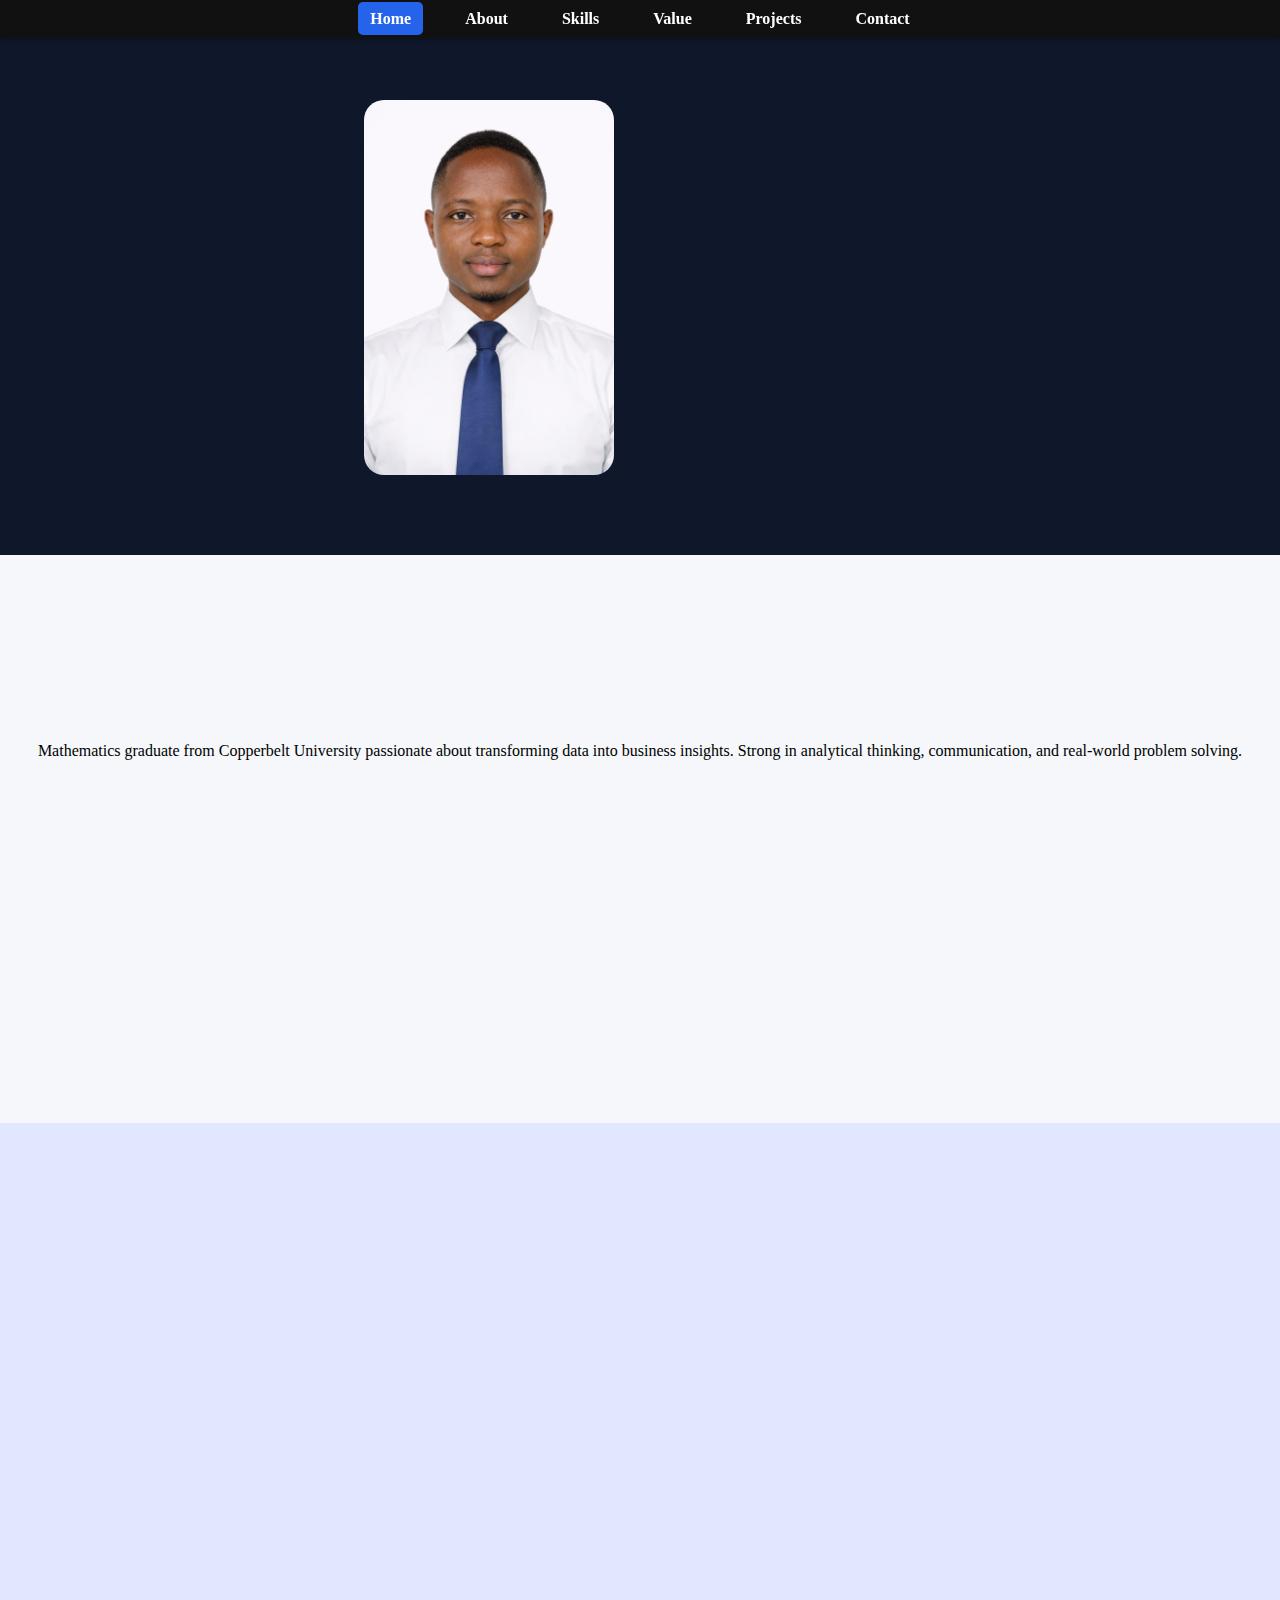
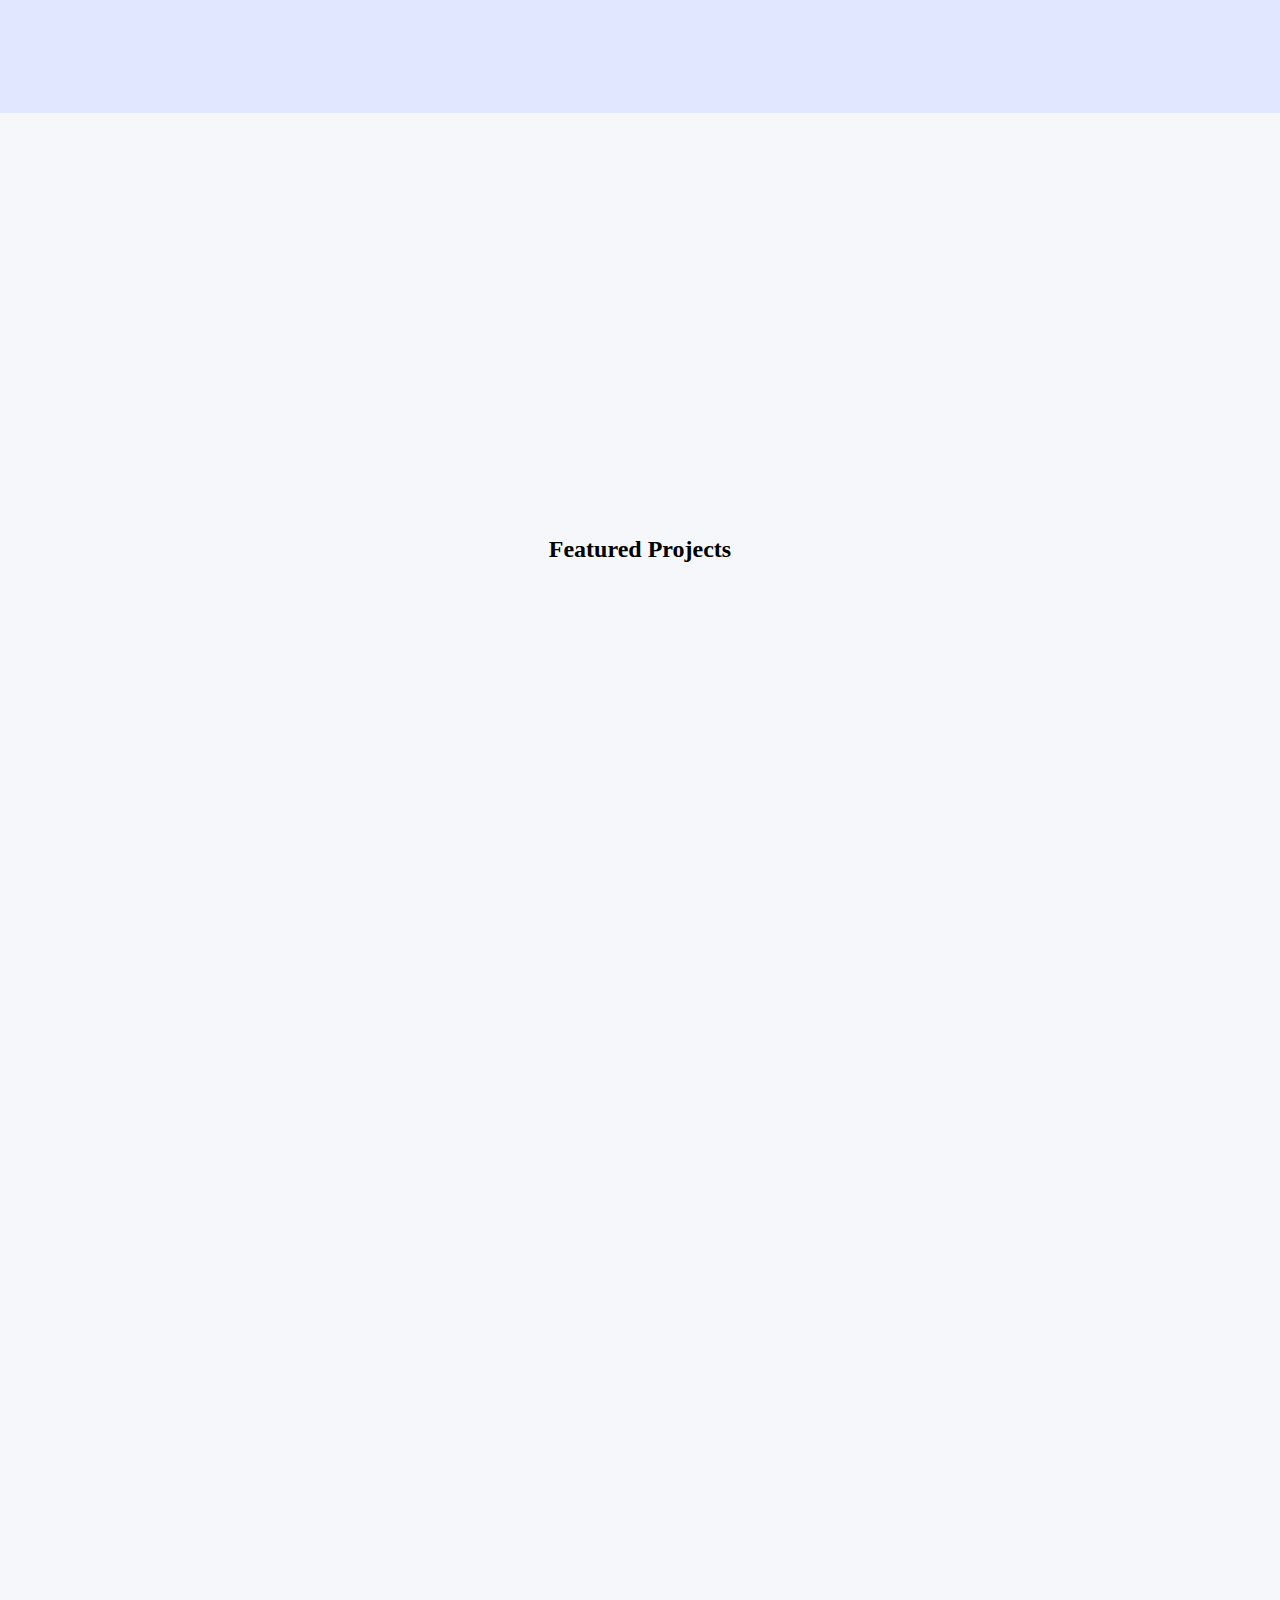
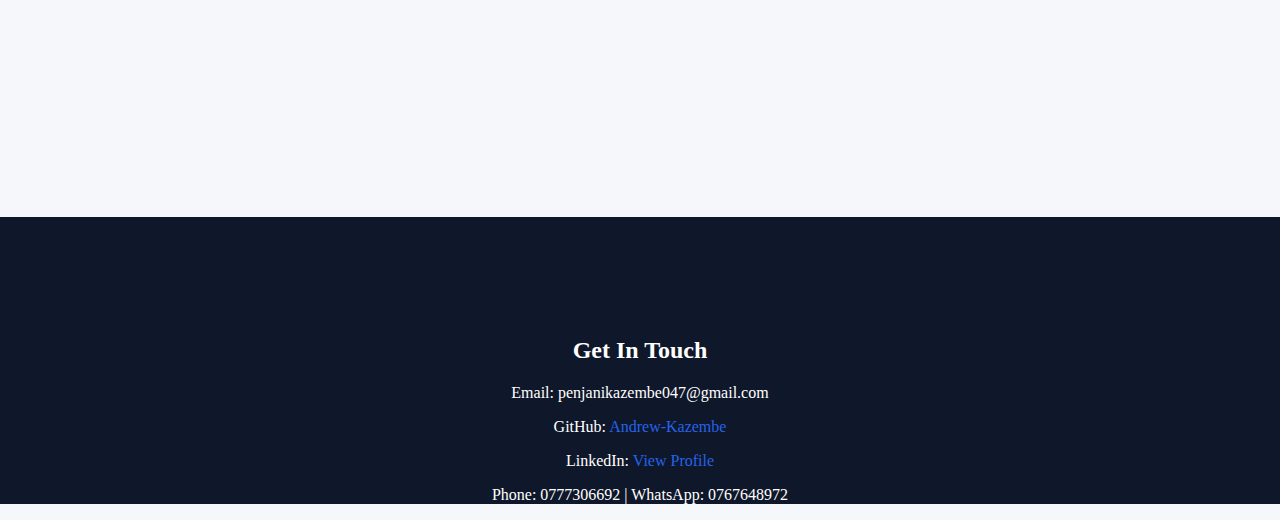
<file: index.html>
<!DOCTYPE html>
<html lang="en">
<head>
<meta charset="UTF-8">
<meta name="viewport" content="width=device-width, initial-scale=1">
<title>Kazembe Andrew | Data Analyst</title>
<link rel="stylesheet" href="style.css">
</head>
<body>

<!-- Sticky Navigation -->
<nav class="navbar">
  <ul>
    <li><a href="#hero" class="nav-link active">Home</a></li>
    <li><a href="#about" class="nav-link">About</a></li>
    <li><a href="#skills" class="nav-link">Skills</a></li>
    <li><a href="#value" class="nav-link">Value</a></li>
    <li><a href="#projects" class="nav-link">Projects</a></li>
    <li><a href="#contact" class="nav-link">Contact</a></li>
  </ul>
</nav>

<!-- Hero Section -->
<section id="hero" class="hero">
<img src="profile.jpg" class="profile">
<div class="hero-text">
<h1>Kazembe Andrew</h1>
<h3>Data Analyst | Mathematics Graduate</h3>
<p>Power BI • SQL • Python • Excel 365 • SPSS</p>
<a href="#projects" class="btn">View My Work</a>
</div>
</section>

<!-- About Section -->
<section id="about" class="about">
<h2>Professional Summary</h2>
<p>
Mathematics graduate from Copperbelt University passionate about transforming data into business insights. 
Strong in analytical thinking, communication, and real-world problem solving.
</p>
</section>

<!-- Skills Section -->
<section id="skills" class="skills">
<h2>Core Strengths & Tools</h2>
<div class="grid">
<div class="card">Power BI</div>
<div class="card">SQL</div>
<div class="card">Python</div>
<div class="card">Excel 365</div>
<div class="card">SPSS</div>
</div>
</section>

<!-- Strengths & Strategic Thinking Section -->
<section class="strengths">
<h2>My Analytical Strengths</h2>
<div class="grid">
  <div class="card">
    <h3>Technical Proficiency</h3>
    <p>Power BI, SQL, Python, Excel 365, SPSS — solving real business problems with data.</p>
  </div>
  <div class="card">
    <h3>Strategic Thinking</h3>
    <p>Analyzing complex data to make smart decisions and optimize processes.</p>
  </div>
  <div class="card">
    <h3>Business Acumen</h3>
    <p>Understanding business needs and transforming data into actionable insights.</p>
  </div>
  <div class="card">
    <h3>Communication Skills</h3>
    <p>Clear storytelling of data findings to non-technical stakeholders.</p>
  </div>
  <div class="card">
    <h3>Passion for Analysis</h3>
    <p>Driven by curiosity and results, turning raw data into meaningful solutions.</p>
  </div>
</div>
</section>

<!-- Business Value Section -->
<section id="value" class="value">
<h2>Turning Data into Business Value</h2>
<div class="grid">
<div class="card">Business Context → Analytical Approach</div>
<div class="card">Insights → Impact</div>
<div class="card">Data Storytelling</div>
</div>
</section>

<!-- Projects Section -->
<section id="projects" class="projects">
<h2>Featured Projects</h2>

<!-- Project 1 -->
<div class="project">
<h3>Smart School Timetable Generator</h3>
<p><b>Business Case:</b> Schools face scheduling conflicts due to multiple lecturers, grades, and limited classrooms.</p>
<p><b>Analytical Approach:</b> Collected lecturer names, courses, and grades, then used Python to automatically assign courses to slots without clashes. Exported to CSV/Excel.</p>
<p><b>Key Insights:</b>
<ul>
<li>Multi-lesson scheduling achieved without conflicts</li>
<li>Algorithm resolves clashes and optimizes room usage</li>
<li>Easy updates for lecturers or courses</li>
</ul>
</p>
<p><b>Business Impact:</b> Saves time, minimizes conflicts, improves operational efficiency, scalable for larger institutions.</p>
<p><b>Tools & Techniques:</b> Python, Pandas, algorithmic logic, lists/dictionaries.</p>
<a href="https://github.com/Andrew-Kazembe/Smart-School-Timetable-Generator" target="_blank" class="btn">View on GitHub</a>
</div>

<!-- Project 2 -->
<div class="project">
<h3>Geography Quiz Game</h3>
<p><b>Business Case:</b> Need for interactive learning tools to improve student engagement.</p>
<p><b>Analytical Approach:</b> Built a quiz game with Python that dynamically presents questions and tracks scores.</p>
<p><b>Key Insights:</b>
<ul>
<li>Gamification boosts engagement</li>
<li>Immediate feedback helps learning retention</li>
</ul>
</p>
<p><b>Business Impact:</b> Encourages interactive learning, improves retention, and can be expanded for multiple subjects.</p>
<p><b>Tools & Techniques:</b> Python, logic programming.</p>
<a href="https://github.com/Andrew-Kazembe/Geography-Quiz-Game" target="_blank" class="btn">View on GitHub</a>
</div>

<!-- Project 3 -->
<div class="project">
<h3>Water Usage Calculator</h3>
<p><b>Business Case:</b> Individuals and institutions need to track and manage water consumption efficiently.</p>
<p><b>Analytical Approach:</b> Developed a Python program to input usage data and calculate total water consumption.</p>
<p><b>Key Insights:</b>
<ul>
<li>Quick calculation reduces errors</li>
<li>Users can monitor water consumption effectively</li>
</ul>
</p>
<p><b>Business Impact:</b> Promotes resource management, helps track efficiency, and raises awareness about water conservation.</p>
<p><b>Tools & Techniques:</b> Python, data input/output handling.</p>
<a href="https://github.com/Andrew-Kazembe/Water-Usage-Calculator" target="_blank" class="btn">View on GitHub</a>
</div>

</section>

<!-- Contact Section -->
<section id="contact" class="contact">
<h2>Get In Touch</h2>
<p>Email: penjanikazembe047@gmail.com</p>
<p>GitHub: <a href="https://github.com/Andrew-Kazembe" target="_blank">Andrew-Kazembe</a></p>
<p>LinkedIn: <a href="https://www.linkedin.com/in/andrew-kazembe-0a08b5380" target="_blank">View Profile</a></p>
<p>Phone: 0777306692 | WhatsApp: 0767648972</p>
</section>

<!-- JS for Active Section Highlight -->
<script>
const sections = document.querySelectorAll("section");
const navLinks = document.querySelectorAll(".nav-link");

window.addEventListener("scroll", () => {
  let current = "";
  sections.forEach(section => {
    const sectionTop = section.offsetTop - 100;
    const sectionHeight = section.clientHeight;
    if(pageYOffset >= sectionTop && pageYOffset < sectionTop + sectionHeight){
      current = section.getAttribute("id");
    }
  });

  navLinks.forEach(link => {
    link.classList.remove("active");
    if(link.getAttribute("href").includes(current)){
      link.classList.add("active");
    }
  });
});
</script>

</body>
</html>
</file>
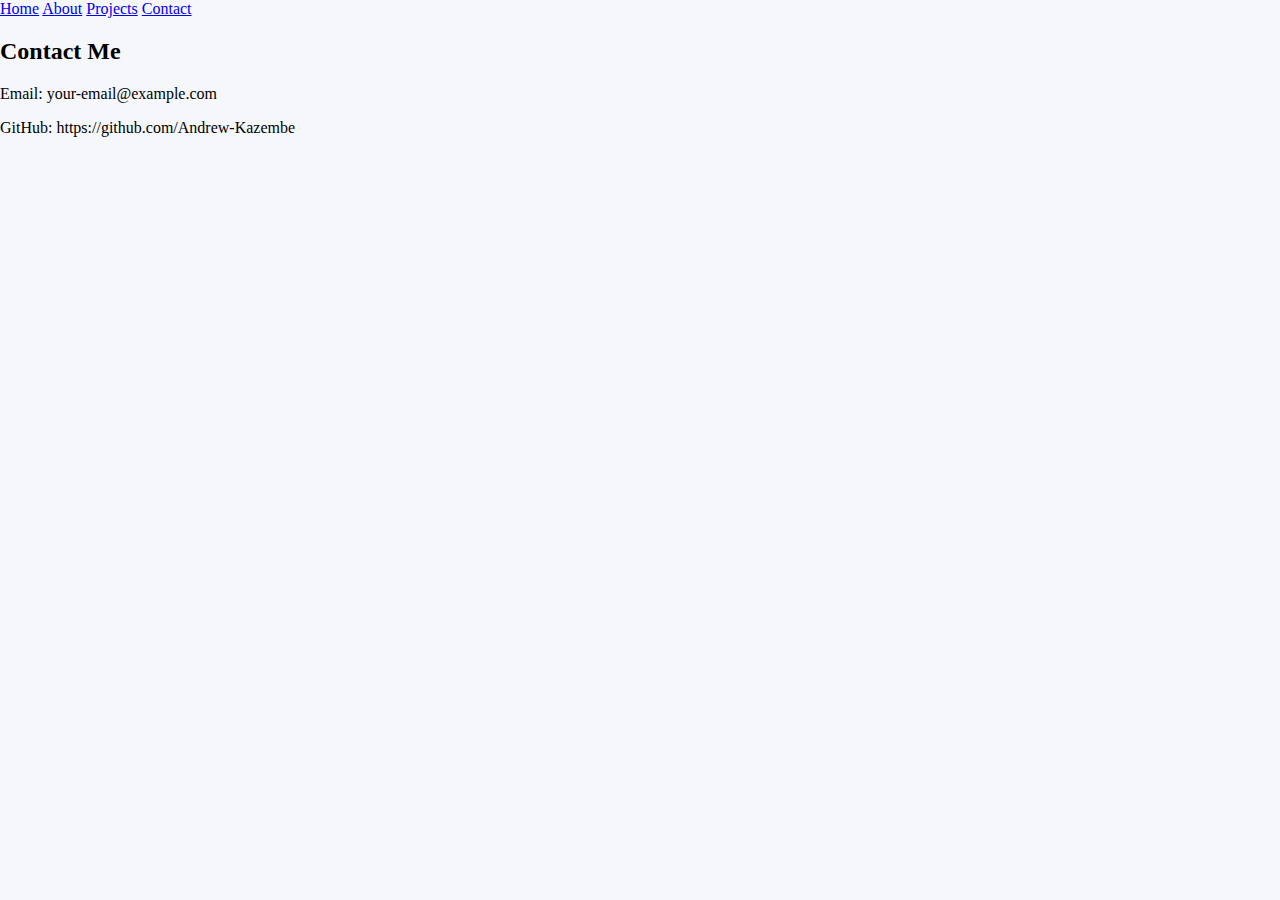
<file: contact.html>
<!DOCTYPE html>
<html>
<head>
<title>Contact | Kazembe Andrew</title>
<link rel="stylesheet" href="style.css">
</head>
<body>

<nav>
<a href="index.html">Home</a>
<a href="about.html">About</a>
<a href="projects.html">Projects</a>
<a href="contact.html">Contact</a>
</nav>

<h2>Contact Me</h2>
<p>Email: your-email@example.com</p>
<p>GitHub: https://github.com/Andrew-Kazembe</p>

</body>
</html>
</file>
<file: style.css>
/* General Body */
body{
  margin:0;
  font-family:Segoe UI;
  background:#f5f7fa;
}

/* Smooth scroll */
html { scroll-behavior: smooth; }

/* Sticky Navbar */
.navbar{
  position: fixed;
  top: 0;
  width: 100%;
  background:#111;
  padding:10px 0;
  z-index:1000;
  box-shadow:0 2px 5px rgba(0,0,0,0.3);
}
.navbar ul{
  list-style:none;
  display:flex;
  justify-content:center;
  margin:0;
  padding:0;
}
.navbar ul li{
  margin:0 15px;
}
.navbar ul li a{
  color:white;
  text-decoration:none;
  font-weight:bold;
  padding:8px 12px;
  border-radius:5px;
  transition: background 0.3s;
}
.navbar ul li a:hover, .navbar ul li a.active{
  background:#2563eb;
}

/* Hero Section */
.hero{
  display:flex;
  align-items:center;
  justify-content:center;
  background:#0f172a;
  color:white;
  padding:60px;
  flex-wrap:wrap;
}
.profile{
  width:250px;
  border-radius:20px;
  margin:20px;
}
.hero-text{
  max-width:400px;
  text-align:center;
}
.btn{
  background:#2563eb;
  color:white;
  padding:12px 25px;
  border-radius:25px;
  text-decoration:none;
  display:inline-block;
  margin-top:15px;
  transition: transform 0.3s;
}
.btn:hover{ transform: translateY(-5px); }

/* Sections */
section{
  padding-top:100px;
  margin-top:20px;
  text-align:center;
}

/* Grid Layout */
.grid{
  display:flex;
  justify-content:center;
  flex-wrap:wrap;
}
.card{
  background:white;
  padding:20px;
  margin:10px;
  border-radius:15px;
  box-shadow:0 5px 15px rgba(0,0,0,0.1);
  width:200px;
  text-align:center;
  transition: transform 0.3s ease, box-shadow 0.3s ease;
}
.card:hover{
  transform: translateY(-8px);
  box-shadow:0 12px 25px rgba(0,0,0,0.2);
}

/* Strengths Section */
.strengths{
  background:#e0e7ff;
  padding:60px;
  text-align:center;
}
.strengths h2{ color:#0f172a; margin-bottom:40px; }
.strengths .card h3{ color:#2563eb; margin-bottom:10px; }
.strengths .card p{ font-size:14px; line-height:1.5; }

/* Project Cards */
.project{
  background:white;
  padding:25px;
  margin:20px auto;
  border-radius:15px;
  box-shadow:0 5px 15px rgba(0,0,0,0.1);
  max-width:800px;
  text-align:left;
  transition: transform 0.3s ease, box-shadow 0.3s ease;
}
.project:hover{
  transform: translateY(-8px);
  box-shadow:0 12px 25px rgba(0,0,0,0.2);
}
.project h3{ color:#0f172a; }
.project ul{ margin:10px 0 10px 20px; }
.project a.btn{ display:inline-block; margin-top:10px; background:#2563eb; color:white; padding:10px 20px; border-radius:25px; text-decoration:none; }

/* Contact Section */
.contact{
  background:#0f172a;
  color:white;
}
.contact a{ color:#2563eb; text-decoration:none; }

/* Fade-in Animation */
@keyframes fadeInUp {
  from { opacity: 0; transform: translateY(30px);}
  to { opacity: 1; transform: translateY(0);}
}
.card, .project, .hero-text, .strengths h2, .skills h2, .value h2, .about h2 {
  opacity: 0;
  animation: fadeInUp 1s forwards;
  animation-delay: 0.2s;
}
.card:nth-child(1), .project:nth-child(1) { animation-delay: 0.3s; }
.card:nth-child(2), .project:nth-child(2) { animation-delay: 0.5s; }
.card:nth-child(3), .project:nth-child(3) { animation-delay: 0.7s; }
.card:nth-child(4), .project:nth-child(4) { animation-delay: 0.9s; }
.card:nth-child(5) { animation-delay: 1.1s; }
</file>
